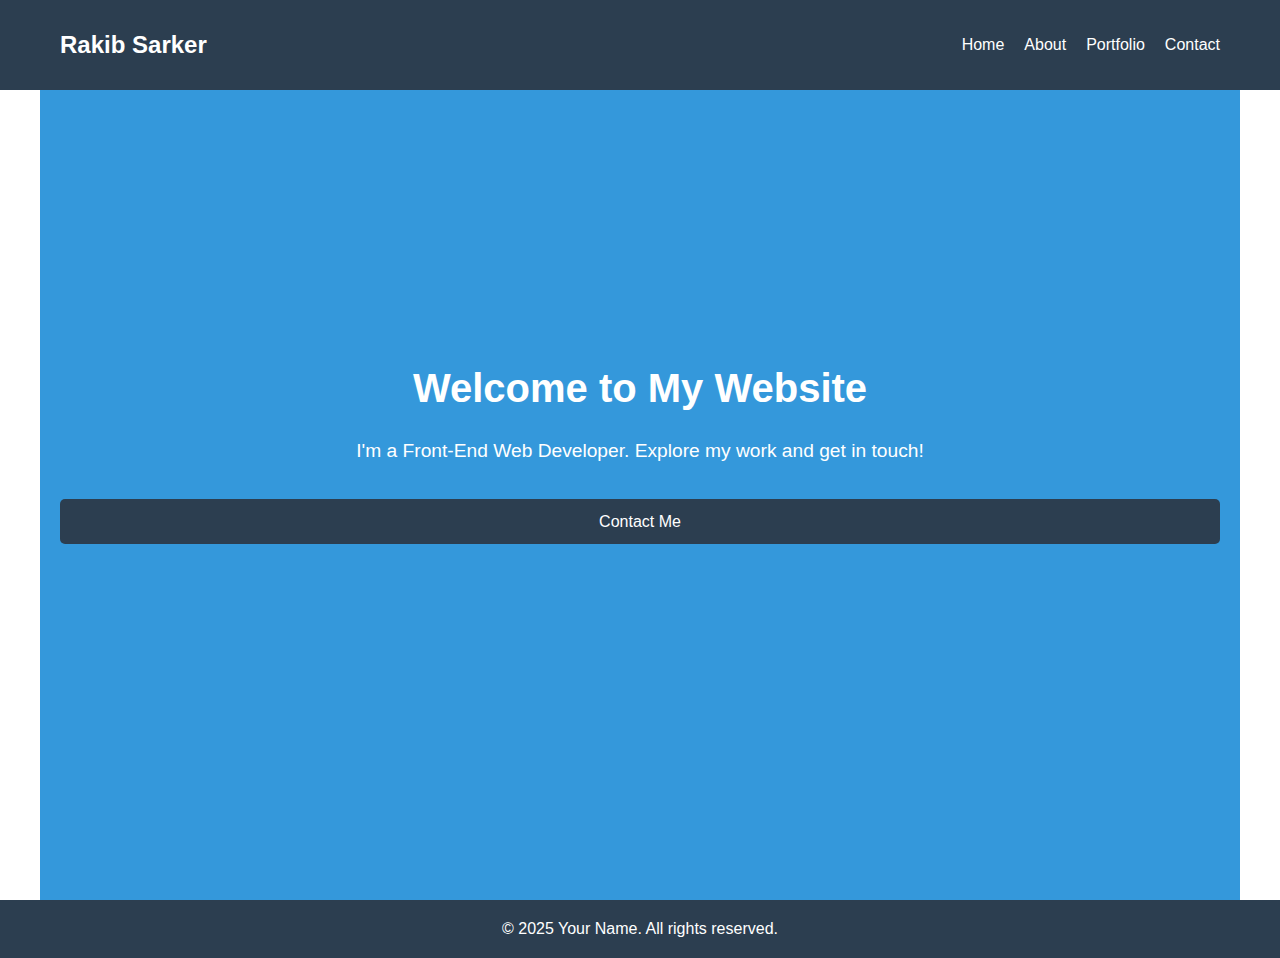
<file: index.html>
<!DOCTYPE html>
<html lang="en">
<head>
    <meta charset="UTF-8">
    <meta name="viewport" content="width=device-width, initial-scale=1.0">
    <link rel="stylesheet" href="styles.css">
    <title>Home</title>
    
</head>
<body>
    <header>
        <nav>
            <h1>Rakib Sarker</h1>
            <ul>
                <li><a href="#home">Home</a></li>
                <li><a href="./about.html">About</a></li>
                <li><a href="./portfolio.html">Portfolio</a></li>
                <li><a href="./contact.html">Contact</a></li>
            </ul>
        </nav>
    </header>

    <section id="home">
        <h2>Welcome to My Website</h2>
        <p>I'm a Front-End Web Developer. Explore my work and get in touch!</p>
        <a href="./contact.html" class="btn">Contact Me</a>
    </section>

    <footer>
        <p>&copy; 2025 Your Name. All rights reserved.</p>
    </footer>

    <script>
        // Smooth scrolling for navigation links
        document.querySelectorAll('a[href^="#"]').forEach(anchor => {
            anchor.addEventListener('click', function(e) {
                e.preventDefault();
                document.querySelector(this.getAttribute('href')).scrollIntoView({
                    behavior: 'smooth'
                });
            });
        });

        // Basic form submission handling (you can expand this with a backend)
        document.getElementById('contact-form').addEventListener('submit', function(e) {
            e.preventDefault();
            alert('Thank you for your message! I will get back to you soon.');
            this.reset();
        });
    </script>
</body>
</html>
</file>
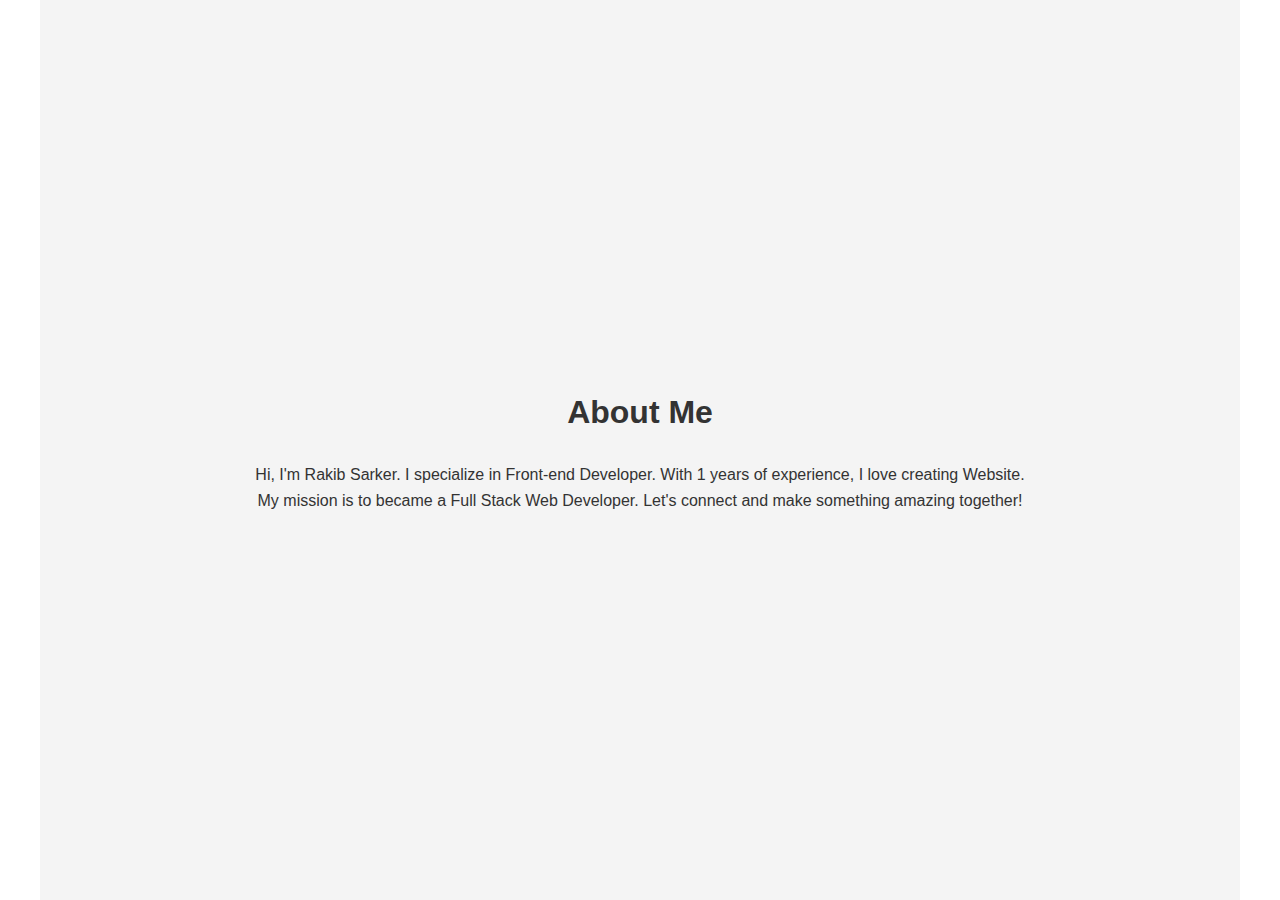
<file: about.html>
<!DOCTYPE html>
<html lang="en">
<head>
    <meta charset="UTF-8">
    <meta name="viewport" content="width=device-width, initial-scale=1.0">
    <link rel="icon" type="image/x-icon" href="https://cdn-icons-png.flaticon.com/512/4294/4294618.png">
    <link rel="stylesheet" href="styles.css">
    <title>About</title>
    
</head>
<body>
    <section id="about">
        <h2>About Me</h2>
        <p>Hi, I'm Rakib Sarker. I specialize in Front-end Developer. With 1 years of experience, I love creating Website.</p>
        <p>My mission is to became a Full Stack Web Developer. Let's connect and make something amazing together!</p>
    </section>

    </body>
    </html>
</file>
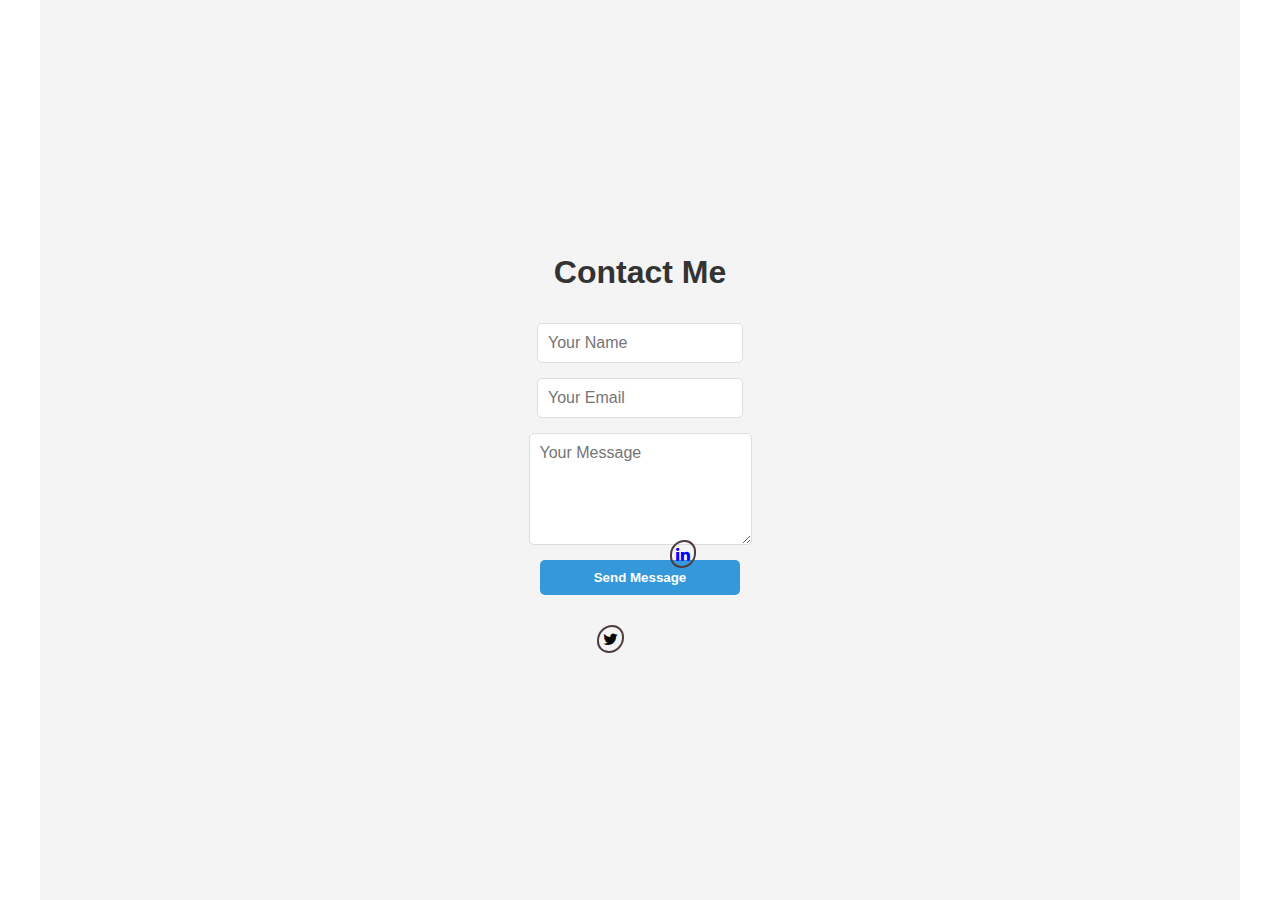
<file: contact.html>
<!DOCTYPE html>
<html lang="en">
<head>
    <meta charset="UTF-8">
    <meta name="viewport" content="width=device-width, initial-scale=1.0">
    <link rel="icon" type="image/x-icon" href="https://cdn-icons-png.flaticon.com/512/1810/1810705.png">
     <link rel="stylesheet" href="https://cdnjs.cloudflare.com/ajax/libs/font-awesome/4.7.0/css/font-awesome.min.css">
    <link rel="stylesheet" href="styles.css">
    <title>Contact</title>
    
</head>
<body>
    <section id="contact">
        <h2>Contact Me</h2>
        <form id="contact-form">
            <input type="text" name="name" placeholder="Your Name" required>
            <input type="email" name="email" placeholder="Your Email" required>
            <textarea name="message" placeholder="Your Message" rows="5" required></textarea>
            <button type="submit">Send Message</button>
        </form>
       
         <a href="https://x.com/Cap_tain01" target="_blank">
            <i class="fa fa-twitter"></i>
         </a>
        
         
         <a href="https://www.linkedin.com/in/rakib-sarker-/?lipi=urn%3Ali%3Apage%3Ad_flagship3_feed%3BGPRKKUIZR0usnLEWPioXlA%3D%3D" target="_blank">
            <i class="fa fa-linkedin"></i>
         </a>
         
    </section>
    </body>
    </html>
</file>
<file: styles.css>
* {
            margin: 0;
            padding: 0;
            box-sizing: border-box;
            font-family: 'Arial', sans-serif;
        }

        body {
            line-height: 1.6;
            color: #333;
        }

        header {
            background: #2c3e50;
            color: white;
            padding: 1rem 0;
            position: fixed;
            width: 100%;
            top: 0;
            z-index: 1000;
        }

        nav {
            max-width: 1200px;
            margin: 0 auto;
            display: flex;
            justify-content: space-between;
            align-items: center;
            padding: 0 20px;
        }

        nav h1 {
            font-size: 1.5rem;
        }

        nav ul {
            list-style: none;
            display: flex;
            gap: 20px;
        }

        nav ul li a {
            color: white;
            text-decoration: none;
            font-size: 1rem;
        }

        nav ul li a:hover {
            color: #3498db;
        }

        section {
            padding: 100px 20px;
            max-width: 1200px;
            margin: 0 auto;
            min-height: 100vh;
            display: flex;
            flex-direction: column;
            justify-content: center;
        }

        #home {
            background: #3498db;
            color: white;
            text-align: center;
        }

        #home h2 {
            font-size: 2.5rem;
            margin-bottom: 1rem;
        }

        #home p {
            font-size: 1.2rem;
            margin-bottom: 2rem;
        }

        .btn {
            background: #2c3e50;
            color: white;
            padding: 10px 20px;
            text-decoration: none;
            border-radius: 5px;
            transition: background 0.3s;
        }

        .btn:hover {
            background: #34495e;
        }

        #about, #portfolio, #contact {
            justify-content: center;
            text-align: center;
            background: #f4f4f4;
        }

        h2 {
            font-size: 2rem;
            margin-bottom: 1.5rem;
            text-align: center;
        }

        .portfolio-grid {
            display: grid;
            grid-template-columns: repeat(auto-fit, minmax(250px, 1fr));
            gap: 20px;
        }

        .portfolio-item {
            background: white;
            padding: 20px;
            border-radius: 5px;
            text-align: center;
            box-shadow: 0 2px 5px rgba(0,0,0,0.1);
        }

        .portfolio-item img {
            max-width: 100%;
            border-radius: 5px;
        }

        #contact form {
            max-width: 600px;
            margin: 0 auto;
            display: flex;
            flex-direction: column;
            gap: 15px;
        }

        #contact input, #contact textarea {
            padding: 10px;
            border: 1px solid #ddd;
            border-radius: 5px;
            font-size: 1rem;
            margin: auto;
        }

        #contact button {
            background: #3498db;
            color: white;
            border: none;
            padding: 10px;
            border-radius: 5px;
            cursor: pointer;
            margin: auto;        
        }

        #contact button:hover {
            background: #2c3e50;
        }

        footer {
            background: #2c3e50;
            color: white;
            text-align: center;
            padding: 1rem 0;
        }

        @media (max-width: 768px) {
            nav ul {
                flex-direction: column;
                gap: 10px;
            }

            #home h2 {
                font-size: 2rem;
            }
        }
.fa-twitter{   
            margin-top: 30px;
            margin-right: 60px;
            color: rgb(7, 7, 7);
             border: 2px solid rgb(79, 61, 61);
            border-radius: 20px 15px;
            padding: 4px;
        }
        
        .fa-linkedin{
            position: absolute;
            color: blue;
            margin: auto;
            margin-left: 30px;
            top: 540px;
            border: 2px solid rgb(79, 61, 61);
            border-radius: 20px 15px;
            padding: 4px;
        }
.enter{
  background-color: rgb(170, 193, 213);
}

h1 {
  margin-top: 10px;
  margin-bottom: 10px;
  color: white;
}

.count-el {
  font-size: 50px;
  margin-top: 0;
  margin-bottom: 20px;
  color: white;
}

button {
  border: none;
  padding-top: 10px;
  padding-bottom: 10px;
  color: white;
  font-weight: bold;
  width: 200px;
  margin-bottom: 5px;
  border-radius: 5px;
}

#increment-btn {
  background: darkred;
}

#save-btn {
  background: darkgreen;
}
#save-el{
  color: white;
}
.login-container {
  
  color: white;
  background-color: rgb(18, 17, 17);
  border-radius: 10px;
}

input {
  width: 90%;
  padding: 10px;
  margin: 10px -10px;
  border: 1px solid #ccc;
  border-radius: 5px;
}

.log-in {
  width: 90%;
  padding: 10px;
  margin: 15px -10px;
  background-color: #2e8b57;
  color: white;
  border: none;
  border-radius: 5px;
  cursor: pointer;
}

button:hover {
  background-color: #246f47;
}

#message {
  color: red;
  text-align: center;
  margin-top: 10px;
}
</file>
